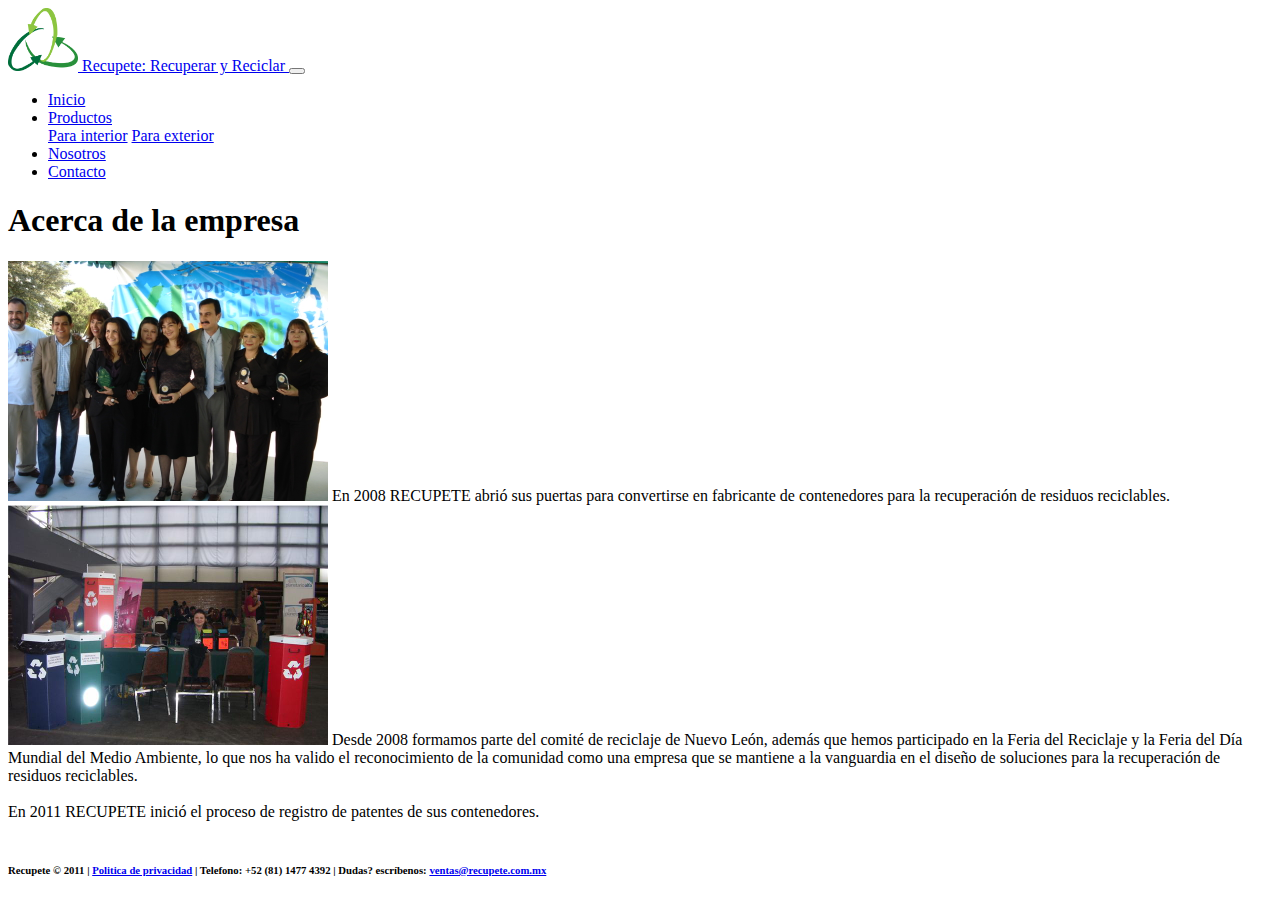
<file: version1/aboutus.html>
<!DOCTYPE html>
<html>
  <head>
    <meta charset="utf-8">
    <title>La empresa</title>
    <link rel="stylesheet" href="https://stackpath.bootstrapcdn.com/bootstrap/4.1.0/css/bootstrap.min.css" integrity="sha384-9gVQ4dYFwwWSjIDZnLEWnxCjeSWFphJiwGPXr1jddIhOegiu1FwO5qRGvFXOdJZ4" crossorigin="anonymous">
    <link rel="icon" href="images/logo.png"/>

  </head>
  <body>

    <!-- Navbar -->
    <nav class="navbar navbar-expand-lg navbar-dark bg-dark sticky-top">
      <a class="navbar-brand mb-0 h1 " href="#">
        <img src="images/logo.png" alt="" width="70" height="63">
        <span class="ml-3 h3">Recupete: Recuperar y Reciclar</span>
      </a>
      <button class="navbar-toggler" type="button" data-toggle="collapse" data-target="#navbarNav" aria-controls="navbarNav" aria-expanded="false" aria-label="Toggle navigation">
        <span class="navbar-toggler-icon"></span>
      </button>
      <div class="collapse navbar-collapse w-100 order-3 dual-collapse2" id="navbarNav">
        <ul class="navbar-nav ml-auto">
          <li class="nav-item">
            <a class="nav-link" href="index.html">Inicio</a>
          </li>
          <li class="nav-item dropdown">
            <a class="nav-link dropdown-toggle" href="#" id="productsDropdown" data-toggle="dropdown" aria-haspopup="true" aria-expanded="false">
              Productos
            </a>
            <div class="dropdown-menu" aria-labelledby="productsDropdown">
              <a class="dropdown-item" href="#">Para interior</a>
              <a class="dropdown-item" href="#">Para exterior</a>
            </div>
          </li>
          <li class="nav-item active">
            <a class="nav-link" href="aboutus.html">Nosotros</a>
          </li>
          <li class="nav-item">
            <a class="nav-link" href="#">Contacto</a>
          </li>
        </ul>
      </div>
    </nav>

    <div class="container-fluid bg-light">

      <div class="row bg-light">
        <h1 class="ml-5 mt-5">Acerca de la empresa</h1>
      </div>
      <div class="row bg-light">
        <div class="row m-3">
          <img src="images/expo_feria_reciclaje.jpg" height="240" width="320" class="m-5" alt="">
          En 2008 RECUPETE abrió sus puertas para convertirse en fabricante de contenedores para la recuperación de residuos reciclables.
        </div>
        <div class="row m-3">
          <img src="images/planetario_alfa.jpg" height="240" width="320" class="m-5" alt="">
          Desde 2008 formamos parte del comité de reciclaje de Nuevo León, además que hemos participado en la Feria del Reciclaje y la Feria del Día Mundial del Medio Ambiente, lo que nos ha valido el reconocimiento de la comunidad como una empresa que se
          mantiene a la vanguardia en el diseño de soluciones para la recuperación de residuos reciclables.<br/><br/>
          En 2011 RECUPETE inició el proceso de registro de patentes de sus contenedores.
        </div>
      </div><br/>

      <div class="row bg-dark">
        <h6 class="m-4 text-light">Recupete &copy; 2011 |
          <a class="text-success" href="#">Politica de privacidad</a>
          | Telefono: +52 (81) 1477 4392 | Dudas? escríbenos:
          <a class="text-success" href="mailto:ventas@recupete.com.mx">ventas@recupete.com.mx</a>
        </h6>
      </div>
    </div>

    <!-- Addons -->
    <script src="https://code.jquery.com/jquery-3.3.1.slim.min.js" integrity="sha384-q8i/X+965DzO0rT7abK41JStQIAqVgRVzpbzo5smXKp4YfRvH+8abtTE1Pi6jizo" crossorigin="anonymous"></script>
    <script src="https://cdnjs.cloudflare.com/ajax/libs/popper.js/1.14.0/umd/popper.min.js" integrity="sha384-cs/chFZiN24E4KMATLdqdvsezGxaGsi4hLGOzlXwp5UZB1LY//20VyM2taTB4QvJ" crossorigin="anonymous"></script>
    <script src="https://stackpath.bootstrapcdn.com/bootstrap/4.1.0/js/bootstrap.min.js" integrity="sha384-uefMccjFJAIv6A+rW+L4AHf99KvxDjWSu1z9VI8SKNVmz4sk7buKt/6v9KI65qnm" crossorigin="anonymous"></script>
  </body>
</html>
</file>
